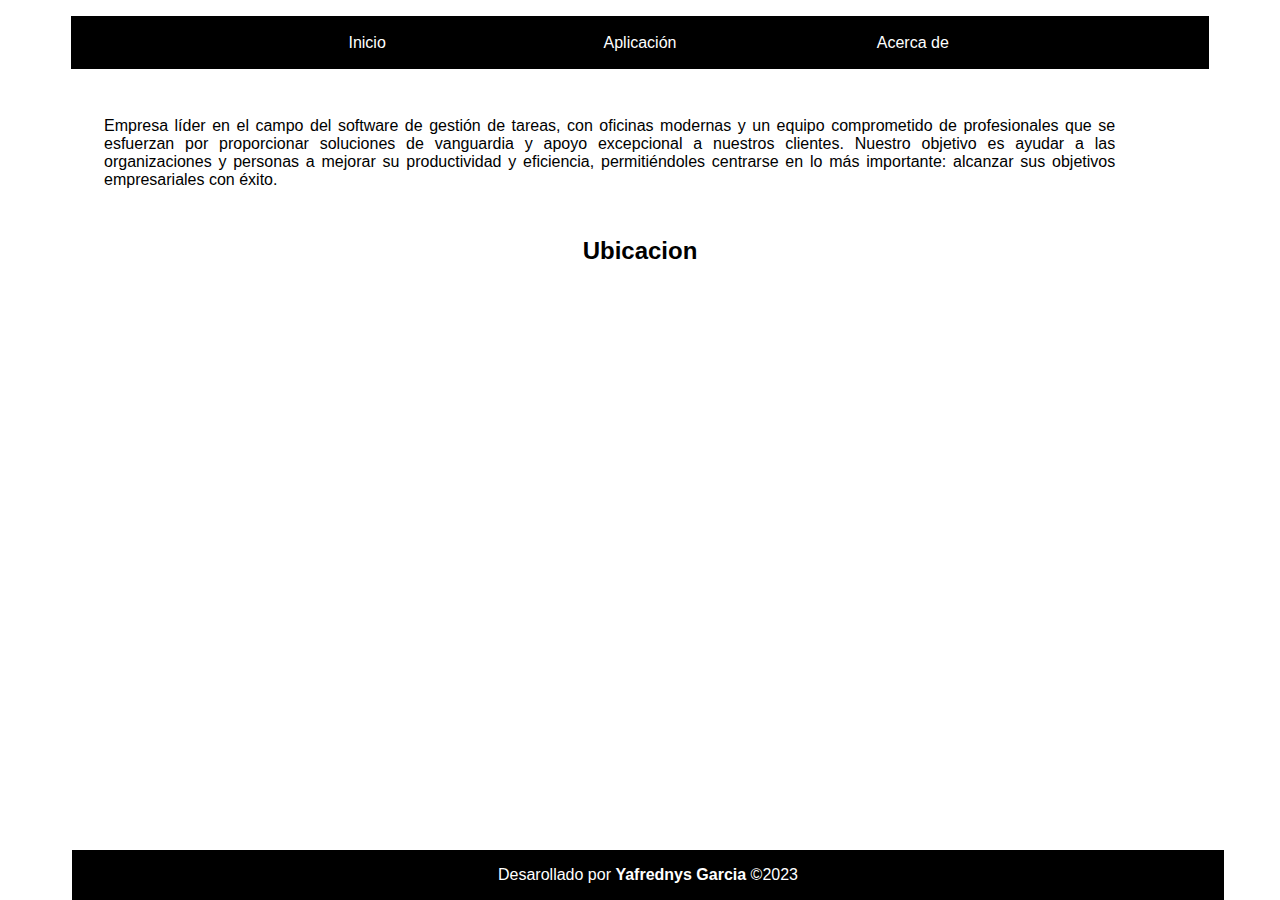
<file: pages/acercade.html>
<!DOCTYPE html>

<html lang="en">
<head>
    <meta charset="UTF-8">
    <meta http-equiv="X-UA-Compatible" content="IE=edge">
    <meta name="viewport" content="width=device-width, initial-scale=1.0">
    <link rel="stylesheet" href="../css/index_style.css">
    <link rel="stylesheet" href="../css/nav_style.css">
    <link rel="stylesheet" href="../css/footer_style.css">
    <title>Gestion de Tareas</title>
</head>
<body>
    <header>
        <nav>
        <ul>
            <li><a href="../index.html">Inicio</a></li>
            <li><a href="../pages/aplicacion.html">Aplicación</a></li>
            <li><a href="#" class="shine-animation">Acerca de</a></li>
        </ul>
        </nav>
    </header>
    <main>
        <div class="explica">
            <p>Empresa líder en el campo del software de gestión de tareas, con oficinas modernas y un equipo comprometido de profesionales que se esfuerzan por proporcionar soluciones de vanguardia y apoyo excepcional a nuestros clientes. Nuestro objetivo es ayudar a las organizaciones y personas a mejorar su productividad y eficiencia, permitiéndoles centrarse en lo más importante: alcanzar sus objetivos empresariales con éxito.</p>
            <h2>Ubicacion</h2>
        </div>
        <div class="ubicacion">
            <iframe width="560" height="315" src="https://www.youtube.com/embed/2u2OVmetfUU" title="Gestion de Tareas" frameborder="0" allow="accelerometer; autoplay; clipboard-write; encrypted-media; gyroscope; picture-in-picture; web-share" allowfullscreen></iframe>
            <iframe src="https://www.google.com/maps/embed?pb=!1m18!1m12!1m3!1d210146.68168877432!2d-58.573383207134555!3d-34.615743688997895!2m3!1f0!2f0!3f0!3m2!1i1024!2i768!4f13.1!3m3!1m2!1s0x95bcca3b4ef90cbd%3A0xa0b3812e88e88e87!2sBuenos%20Aires%2C%20CABA!5e0!3m2!1ses-419!2sar!4v1686543089023!5m2!1ses-419!2sar" width="400" height="300" style="border:0;" allowfullscreen="" loading="lazy" referrerpolicy="no-referrer-when-downgrade"></iframe>
        </div>

    </main>
    <div class="footer">
        <p>Desarollado por <b>Yafrednys Garcia</b> &copy;2023</p>
    </footer>
</body>
</html>
</file>
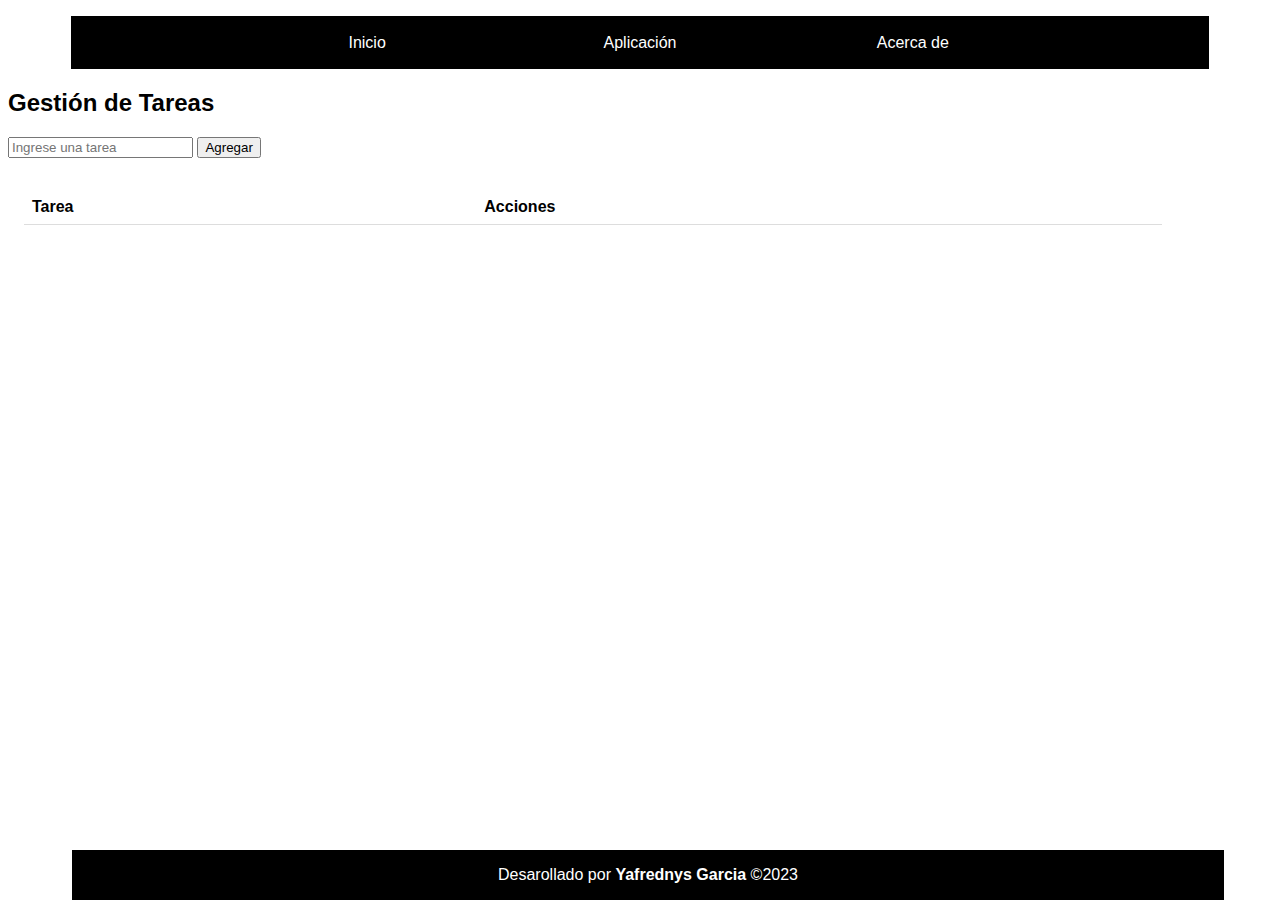
<file: pages/aplicacion.html>
<!DOCTYPE html>

<html lang="en">
<head>
    <meta charset="UTF-8">
    <meta http-equiv="X-UA-Compatible" content="IE=edge">
    <meta name="viewport" content="width=device-width, initial-scale=1.0">
    <link rel="stylesheet" href="../css/app_style.css">
    <link rel="stylesheet" href="../css/nav_style.css">
    <link rel="stylesheet" href="../css/footer_style.css">
    <title>Gestion de Tareas</title>
</head>
<body>
    <header>
        <nav>
            <ul>
                <li><a href="../index.html">Inicio</a></li>
                <li><a href="#" class="shine-animation">Aplicación</a></li>
                <li><a href="../pages/acercade.html">Acerca de</a></li>
            </ul>
        </nav>
    </header>
    <main>
        <h2>Gestión de Tareas</h2>
        <input type="text" id="taskInput" placeholder="Ingrese una tarea">
        <button onclick="addTask()">Agregar</button>
        <div class="container">
        
            <table id="taskList">
                <tr>
                    <th>Tarea</th>
                    <th>Acciones</th>
                </tr>
            </table>
    </div>  
        <script src="../scripts/app.js"></script>
    </main>
    <div class="footer">
        <p>Desarollado por <b>Yafrednys Garcia</b> &copy;2023</p>
    </footer>
</body>
</html>
</file>
<file: css/index_style.css>
body{
    font-family:'Gill Sans', 'Gill Sans MT', Calibri, 'Trebuchet MS', sans-serif
}
.informacion{
    border: 1px solid gray;
    border-radius: 0.7em;
    padding: 1em;
    overflow: hidden;
    width: 90%;
    margin: 0 auto;
    min-height: 100%;
    margin-bottom: 50px;
}
.parrafo .info{
    width: 75%;
    text-align: justify;
}
.parrafo .info p{
    font-size: 1em;
    line-height: 1.2em;
}
.parrafo img{
    border-radius: 0.8em;
    width: 150px;
    height: 88px;
}
.parrafo:nth-child(even) img{ /*par*/
    float: right;
    margin: 1rem 0 2rem 1em;
}
.parrafo:nth-child(even) .info{
    float: left;
}
.parrafo:nth-child(odd) img{ /*impar*/
    float: left;
    margin: 1rem 0 2rem 1em;
}
.parrafo:nth-child(odd) .info{
    float: right;
}

.explica p {
    text-align: justify;
    width: 80%;
    margin: 3rem 0 3rem 6rem;
}

.explica h2 {
    text-align: center;
}

.ubicacion {
    display: flex;
    align-content: center;
    margin-left: 5rem;
    width: 80%;
    padding-bottom: 5rem;
}
</file>
<file: css/nav_style.css>
/* Estilos para la barra de navegación */
nav {
    width: 90%;
    background-color: black;
    margin-left: 5%;
  }
  
  nav ul {
    list-style-type: none;
    margin: 1rem;
    padding: 1rem;
    text-align: center;
}

nav ul li {
    display: inline-block;
    width: 25%;
}

nav ul li a {
    display: block;
    padding: 0.1rem 0.3rem;
    color: white;
    text-decoration: none;
    transition: color 0.3s;
  }
  
  nav ul li a:hover {
    color: cyan;
  }
  
  /* Animación de brillo */
  @keyframes shine {
    0% {
      color: white;
    }
    50% {
      color: cyan;
    }
    100% {
      color: white;
    }
  }
  
  nav ul li a.shine-animation {
    animation: shine 5s infinite;
  }
</file>
<file: css/footer_style.css>
body{
    font-family:'Gill Sans', 'Gill Sans MT', Calibri, 'Trebuchet MS', sans-serif
}
.footer{
    width: 90%;
    position: fixed;
    bottom: 0;
    background-color: black;
    margin-left: 5%;
    margin-left: 5%;
    text-align: center;
    color:white;

}
</file>
<file: css/app_style.css>
body{
  font-family:'Gill Sans', 'Gill Sans MT', Calibri, 'Trebuchet MS', sans-serif
}
.container{
  display: flex;
  align-items: center;
  margin: 1em 0;
  padding: 1em;
  width: 90%;
  overflow: hidden;
}
table {
  width: 100%;
  border-collapse: collapse;
}
th, td {
    padding: 8px;
    text-align: left;
    border-bottom: 1px solid #ddd;
}
.completed {
    text-decoration: line-through;
}
.delete-btn {
    background-color: #f44336;
    color: white;
    border: none;
    padding: 5px 10px;
    text-align: center;
    text-decoration: none;
    display: inline-block;
    cursor: pointer;
}
</file>
